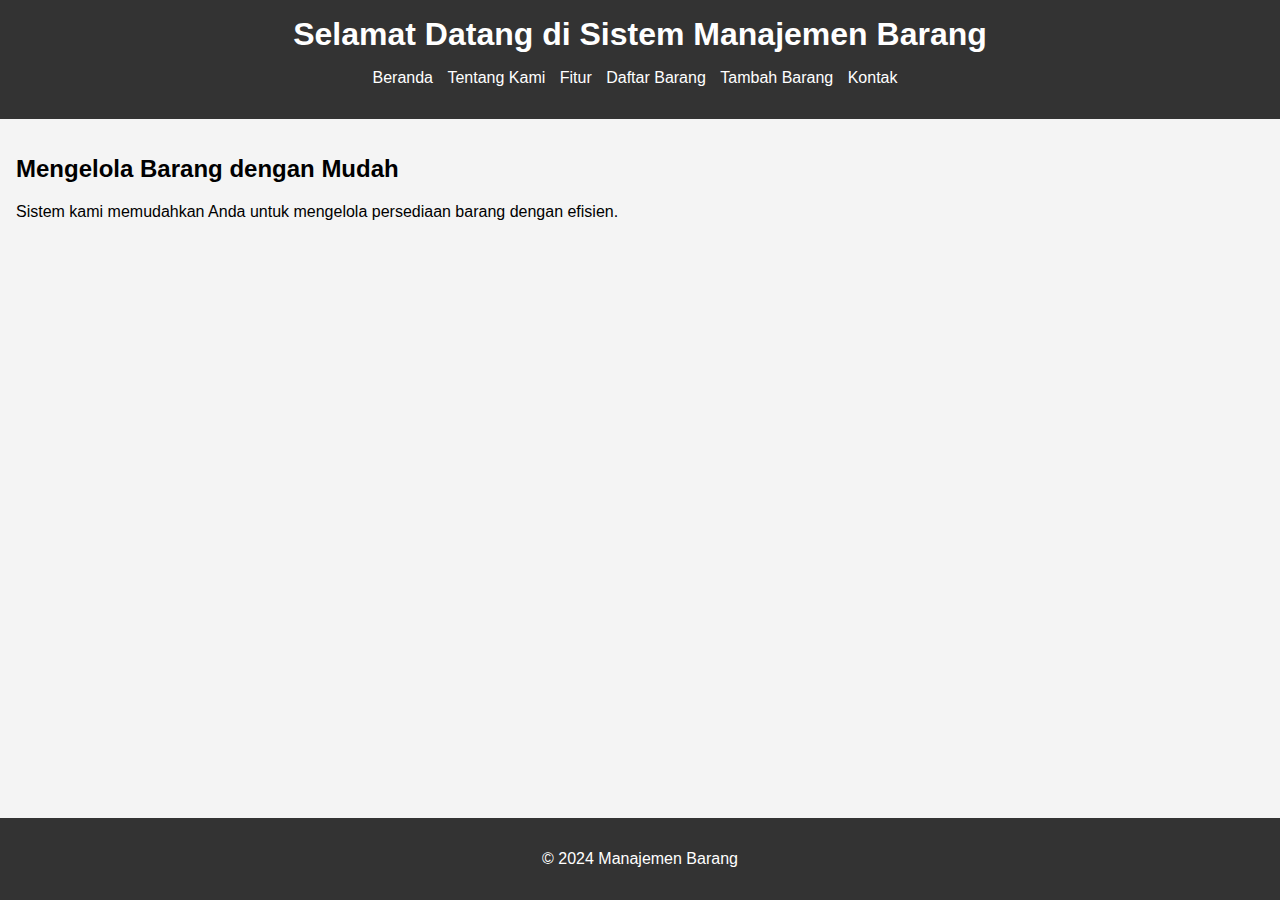
<file: Belajar/index.html>
<!DOCTYPE html>
<html lang="en">
<head>
    <meta charset="UTF-8">
    <meta name="viewport" content="width=device-width, initial-scale=1.0">
    <title>Manajemen Barang</title>
    <link rel="stylesheet" href="css/styles.css">
</head>
<body>
    <header>
        <h1>Selamat Datang di Sistem Manajemen Barang</h1>
        <nav>
            <ul>
                <li><a href="index.html">Beranda</a></li>
                <li><a href="about.html">Tentang Kami</a></li>
                <li><a href="features.html">Fitur</a></li>
                <li><a href="list.html">Daftar Barang</a></li>
                <li><a href="add.html">Tambah Barang</a></li>
                <li><a href="contact.html">Kontak</a></li>
            </ul>
        </nav>
    </header>
    <main>
        <section>
            <h2>Mengelola Barang dengan Mudah</h2>
            <p>Sistem kami memudahkan Anda untuk mengelola persediaan barang dengan efisien.</p>
        </section>
    </main>
    <footer>
        <p>&copy; 2024 Manajemen Barang</p>
    </footer>
</body>
</html>
</file>
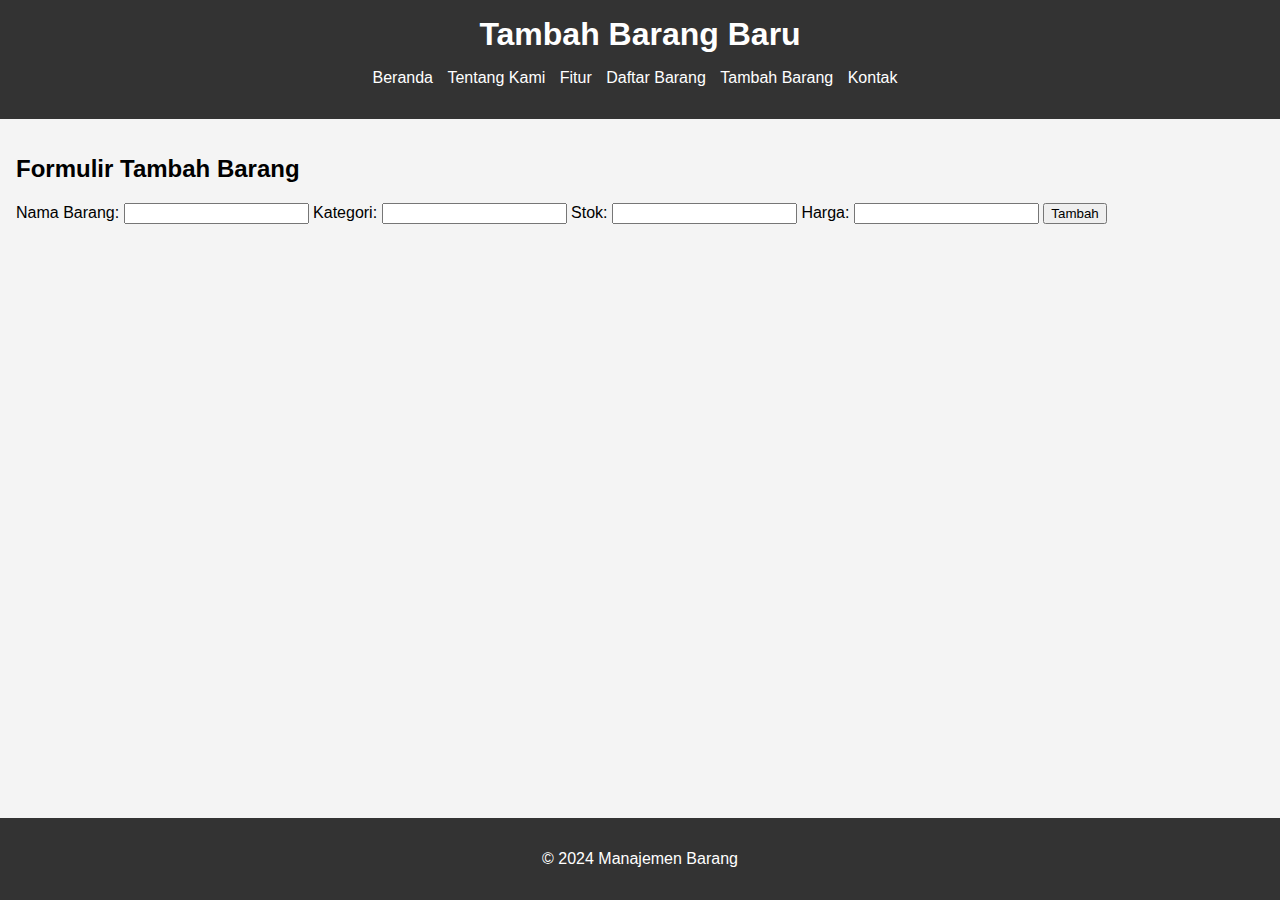
<file: Belajar/add.html>
<!DOCTYPE html>
<html lang="en">
<head>
    <meta charset="UTF-8">
    <meta name="viewport" content="width=device-width, initial-scale=1.0">
    <title>Tambah Barang</title>
    <link rel="stylesheet" href="css/styles.css">
</head>
<body>
    <header>
        <h1>Tambah Barang Baru</h1>
        <nav>
            <ul>
                <li><a href="index.html">Beranda</a></li>
                <li><a href="about.html">Tentang Kami</a></li>
                <li><a href="features.html">Fitur</a></li>
                <li><a href="list.html">Daftar Barang</a></li>
                <li><a href="add.html">Tambah Barang</a></li>
                <li><a href="contact.html">Kontak</a></li>
            </ul>
        </nav>
    </header>
    <main>
        <section>
            <h2>Formulir Tambah Barang</h2>
            <form action="php/add-item.php" method="post">
                <label for="name">Nama Barang:</label>
                <input type="text" id="name" name="name" required>
                <label for="category">Kategori:</label>
                <input type="text" id="category" name="category" required>
                <label for="stock">Stok:</label>
                <input type="number" id="stock" name="stock" required>
                <label for="price">Harga:</label>
                <input type="number" id="price" name="price" required>
                <button type="submit">Tambah</button>
            </form>
        </section>
    </main>
    <footer>
        <p>&copy; 2024 Manajemen Barang</p>
    </footer>
</body>
</html>
</file>
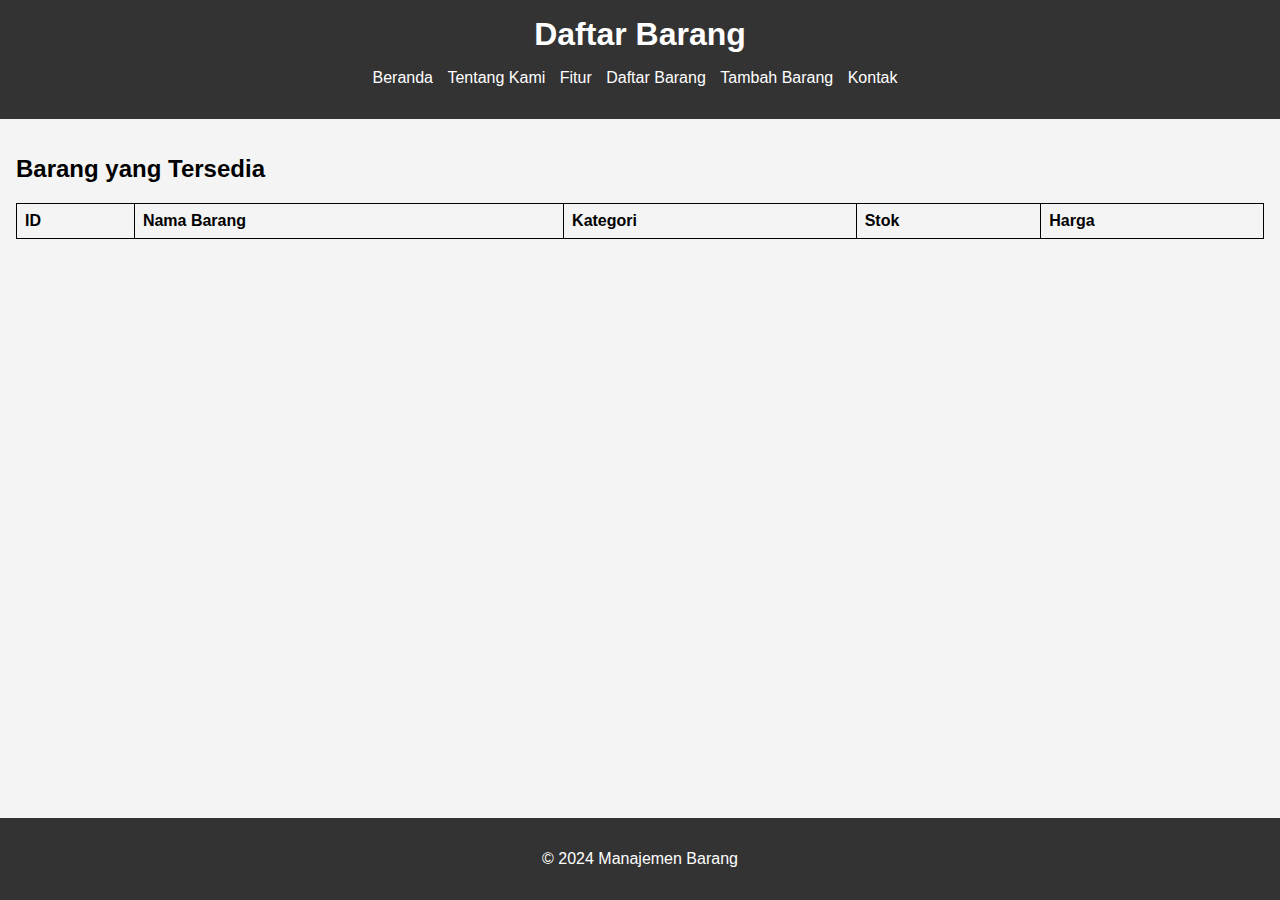
<file: Belajar/list.html>
<!DOCTYPE html>
<html lang="en">
<head>
    <meta charset="UTF-8">
    <meta name="viewport" content="width=device-width, initial-scale=1.0">
    <title>Daftar Barang</title>
    <link rel="stylesheet" href="css/styles.css">
</head>
<body>
    <header>
        <h1>Daftar Barang</h1>
        <nav>
            <ul>
                <li><a href="index.html">Beranda</a></li>
                <li><a href="about.html">Tentang Kami</a></li>
                <li><a href="features.html">Fitur</a></li>
                <li><a href="list.html">Daftar Barang</a></li>
                <li><a href="add.html">Tambah Barang</a></li>
                <li><a href="contact.html">Kontak</a></li>
            </ul>
        </nav>
    </header>
    <main>
        <section>
            <h2>Barang yang Tersedia</h2>
            <table>
                <tr>
                    <th>ID</th>
                    <th>Nama Barang</th>
                    <th>Kategori</th>
                    <th>Stok</th>
                    <th>Harga</th>
                </tr>
                <?php include('php/list-items.php'); ?>
            </table>
        </section>
    </main>
    <footer>
        <p>&copy; 2024 Manajemen Barang</p>
    </footer>
</body>
</html>
</file>
<file: Belajar/css/styles.css>
body {
    font-family: Arial, sans-serif;
    margin: 0;
    padding: 0;
    background-color: #f4f4f4;
}

header {
    background-color: #333;
    color: #fff;
    padding: 1rem 0;
    text-align: center;
}

header h1 {
    margin: 0;
}

nav ul {
    list-style: none;
    padding: 0;
}

nav ul li {
    display: inline;
    margin-right: 10px;
}

nav ul li a {
    color: #fff;
    text-decoration: none;
}

main {
    padding: 1rem;
}

footer {
    background-color: #333;
    color: #fff;
    text-align: center;
    padding: 1rem 0;
    position: fixed;
    width: 100%;
    bottom: 0;
}

table {
    width: 100%;
    border-collapse: collapse;
}

table, th, td {
    border: 1px solid black;
}

th, td {
    padding: 8px;
    text-align: left;
}
</file>
